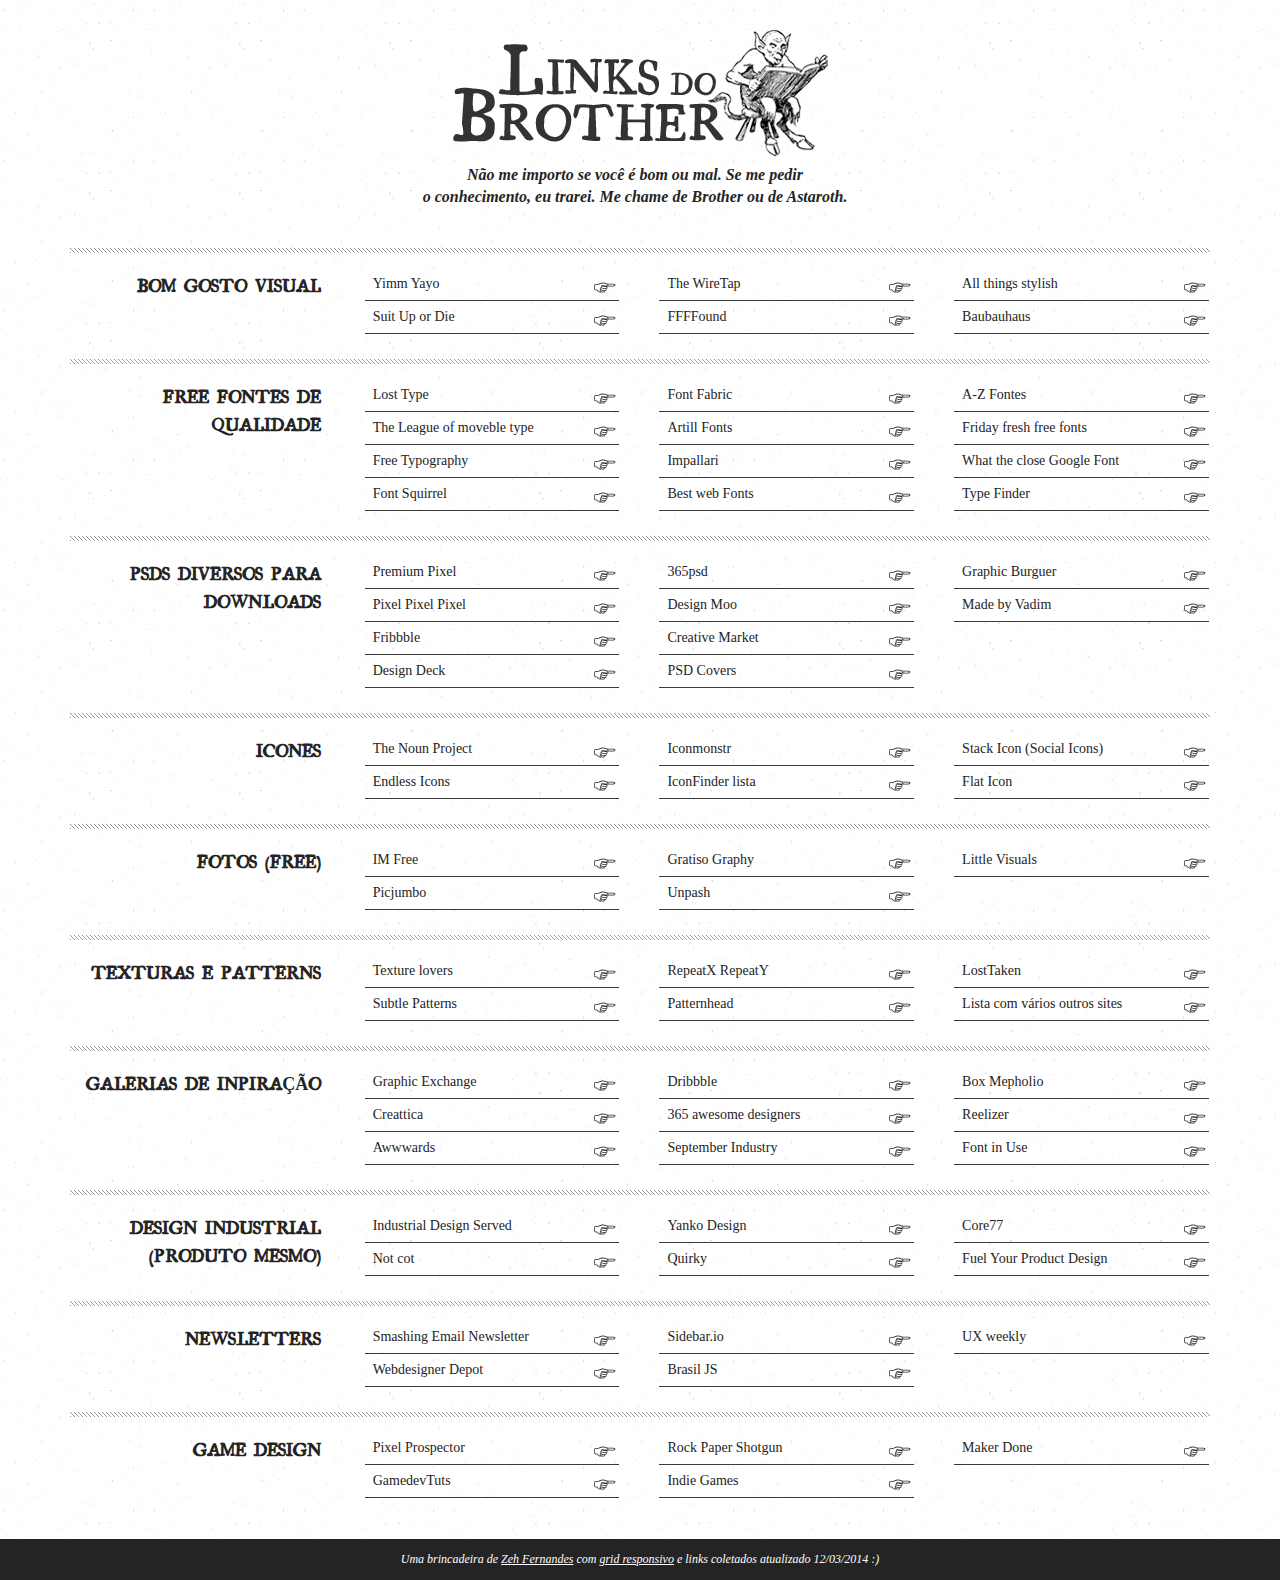
<file: index.html>
<!doctype html>
<html lang="en">

<head>
	<meta charset="utf-8" />
	<title>Links do Brother</title>

	<meta name="viewport" content="width=device-width, initial-scale=1.0" />

	<link rel="shortcut icon" href="favicon.ico" type="image/x-icon">
	<link rel="icon" href="favicon.ico" type="image/x-icon">

	<!-- 1140px Grid styles for IE -->
	<!--[if lte IE 9]><link rel="stylesheet" href="css/ie.css" type="text/css" media="screen" /><![endif]-->

	<!-- The 1140px Grid - http://cssgrid.net/ -->
	<link rel="stylesheet" href="css/1140.css" type="text/css" media="screen" />

	<!-- Your styles -->
	<link rel="stylesheet" href="css/styles.css" type="text/css" media="screen" />

	<!--css3-mediaqueries-js - http://code.google.com/p/css3-mediaqueries-js/ - Enables media queries in some unsupported browsers-->
	<script type="text/javascript" src="js/css3-mediaqueries.js"></script>

</head>


<body>

<div class="wrap">

	<header class="row">
		<h1><img src="images/logo.png" alt="Links dos Brother" width="375" height="126" /></h1>
		<p>Não me importo se você é bom ou mal. Se me pedir<br/> o conhecimento, eu trarei. Me chame de Brother ou de Astaroth. </p>
	</header>

	<article>

		<!-- Categoria links -->
		<section class="row secao">

			<div class="threecol">
				<h2>Bom gosto visual</h2>
			</div>

			<div class="ninecol last">
				<ul class="listalinks">
					<li><a href="http://blog.yimmyayo.com/" target="_blank" title="Nigga culture e mulheres">Yimm Yayo</a></li>
					<li><a href="http://www.suitupordie.com/" target="_blank" title="Editorial de moda">Suit Up or Die</a></li>
					<li><a href="http://the-wiretap.com/" target="_blank" title="Cultura visual">The WireTap</a></li>
					<li><a href="http://ffffound.com/" target="_blank" title="Image Bookmarking">FFFFound</a></li>
					<li><a href="http://allthingsstylish.tumblr.com/" target="_blank" title="Image Bookmarking">All things stylish</a></li>
					<li><a href="http://www.baubauhaus.com/" target="_blank" title="Site bem organizado">Baubauhaus</a></li>


				</ul>
			</div>
		</section>
		<!-- Categoria links -->

		<!-- Categoria links -->
		<section class="row secao">

			<div class="threecol">
				<h2>Free Fontes de qualidade</h2>
			</div>

			<div class="ninecol last">
				<ul class="listalinks">
					<li><a href="http://losttype.com/browse/" target="_blank" title="Fontes de qualidade com famílias completas">Lost Type</a></li>
					<li><a href="http://www.theleagueofmoveabletype.com/" target="_blank" title="Fontes bem elaboradas">The League of moveble type</a></li>
					<li><a href="http://freetypography.com/" target="_blank" title="Boas fontes estilizadas">Free Typography</a></li>
					<li><a href="http://www.fontsquirrel.com/" target="_blank" title="Web Fontes a vontade e Gerador de font-face">Font Squirrel</a></li>
					<li><a href="http://fontfabric.com/" target="_blank" title="Font Fabric possui fontes bem estilizadas e experimentais">Font Fabric</a></li>
					<li><a href="http://fonts.artill.de/collection/kurt" target="_blank" title="Estúdio de tipografia">Artill Fonts</a></li>
					<li><a href="http://www.impallari.com/" target="_blank" title="Estúdio de tipografia">Impallari</a></li>
					<li><a href="http://www.bestwebfonts.com/" target="_blank" title="Faz uma seleção das melhores fontes do Diretório do Google">Best web Fonts</a></li>
					<li><a href="http://www.azfonts.net/" target="_blank" title="Aqui você acha algumas fontes pagas para download ;)">A-Z Fontes</a></li>
					<li><a href="http://abduzeedo.com/tags/ffff" target="_blank" title="Seção do abduzzedo com fontes free">Friday fresh free fonts</a></li>
					<li><a href="http://joelcrawfordsmith.com/new/" target="_blank" title="Fontes do diretório do Google mais semelhantes com as clássicas">What the close Google Font</a></li>
					<li><a href="www.type-finder.com" target="_blank" title="Aplicação interessante que lhe ajuda a escolher a tipografia para o projeto">Type Finder</a></li>
				</ul>
			</div>
		</section>
		<!-- Categoria links -->

		<!-- Categoria links -->
		<section class="row secao">

			<div class="threecol">
				<h2>PSDs diversos para downloads</h2>
			</div>

			<div class="ninecol last">
				<ul class="listalinks">
					<li><a href="http://www.premiumpixels.com/" target="_blank" title="O mais famoso com diversos itens">Premium Pixel</a></li>
					<li><a href="http://www.pixelpixelpixel.com/" target="_blank" title="Um dos meus favoritos">Pixel Pixel Pixel</a></li>
					<li><a href="http://fribbble.com/" target="_blank" title="Reune os melhores freebis do Dribbble">Fribbble</a></li>
					<li><a href="http://www.designdeck.co.uk/" target="_blank" title="É só pagar com um tweet o download">Design Deck</a></li>
					<li><a href="http://365psd.com/" target="_blank" title="Um PSD por dia">365psd</a></li>
					<li><a href="http://designmoo.com/" target="_blank" title="Comunidade que re-posta e cria">Design Moo</a></li>
					<li><a href="http://creativemarket.com/" target="_blank" title="Necessita registro, mas vale a pena">Creative Market</a></li>
					<li><a href="http://www.psdcovers.com/" target="_blank" title="Mockups, qualidade média">PSD Covers</a></li>
					<li><a href="http://graphicburger.com/" target="_blank" title="Fudião, compete com o premium pixel">Graphic Burguer</a></li>
					<li><a href="http://madebyvadim.tumblr.com/" target="_blank" title="Galeria de scripts e extenções para Phothoshop">Made by Vadim</a></li>
				</ul>
			</div>
		</section>
		<!-- Categoria links -->


		<!-- Categoria links -->
		<section class="row secao">

			<div class="threecol">
				<h2>Icones</h2>
			</div>

			<div class="ninecol last">
				<ul class="listalinks">
					<li><a href="http://thenounproject.com/" target="_blank" title="Se você não conhece este... você nunca procurou icones na vida.">The Noun Project</a></li>
					<li><a href="http://www.endlessicons.com/" target="_blank" title="Uma alternativa interessante ao The noun Project">Endless Icons</a></li>
					<li><a href="http://iconmonstr.com/" target="_blank" title="Alternativa com bons icones">Iconmonstr</a></li>
					<li><a href="http://www.iconfinder.com/free_icons/?ultimate" target="_blank" title="Lista gigantesca dos ultimos packs gratuitos do iconfinder">IconFinder lista</a></li>
					<li><a href="http://stackicons.com/" target="_blank" title="Icones de redes sociais">Stack Icon (Social Icons)</a></li>
					<li><a href="http://www.flaticon.com/" target="_blank" title="Diretório grande de icones preto e branco">Flat Icon</a></li>
				</ul>
			</div>
		</section>
		<!-- Categoria links -->

		<!-- Categoria links -->
		<section class="row secao">

			<div class="threecol">
				<h2>Fotos (Free)</h2>
			</div>

			<div class="ninecol last">
				<ul class="listalinks">
					<li><a href="http://imcreator.com/free" target="_blank" title="Muitas fotos organizadas por categoria">IM Free</a></li>
					<li><a href="http://picjumbo.com/" target="_blank" title="Qualidade Free">Picjumbo</a></li>
					<li><a href="http://www.gratisography.com/" target="_blank" title="Alta resolução, mas é preciso navegar">Gratiso Graphy</a></li>
					<li><a href="http://unsplash.com/" target="_blank" title="Muitas fotos de paisagem, mas é preciso navegar">Unpash</a></li>
					<li><a href="http://littlevisuals.co/" target="_blank" title="Sete imagens por semana no seu email ou no site filtrado por tags">Little Visuals</a></li>
				</ul>
			</div>
		</section>
		<!-- Categoria links -->

		<!-- Categoria links -->
		<section class="row secao">

			<div class="threecol">
				<h2>Texturas e Patterns</h2>
			</div>

			<div class="ninecol last">
				<ul class="listalinks">
					<li><a href="http://www.texturelovers.com/" target="_blank" title="Um bom site para texturas">Texture lovers</a></li>
					<li><a href="http://subtlepatterns.com/" target="_blank" title="O melhor site de patterns com toda a certeza!">Subtle Patterns</a></li>
					<li><a href="http://www.repeatxrepeaty.com/" target="_blank" title="Possui umas ilustrações interessantes">RepeatX RepeatY</a></li>
					<li><a href="http://www.patternhead.com/" target="_blank" title="Blog com patterns, principalmente ornamentais">Patternhead</a></li>
					<li><a href="http://lostandtaken.com/" target="_blank" title="Blog com vários packs de texturas encontrados na net">LostTaken</a></li>
					<li><a href="http://www.instantshift.com/2009/03/28/the-ultimate-list-of-sources-for-free-background-patterns/" target="_blank" title="Se ainda não encontrou da uma cavada aqui">Lista com vários outros sites</a></li>
				</ul>
			</div>
		</section>
		<!-- Categoria links -->

		<!-- Categoria links -->
		<section class="row secao">

			<div class="threecol">
				<h2>Galerias de Inpiração</h2>
			</div>

			<div class="ninecol last">
				<ul class="listalinks">
					<li><a href="http://www.graphic-exchange.com/" target="_blank" title="Design em grau altissimo, sistema visual completos">Graphic Exchange</a></li>
					<li><a href="http://creattica.com/" target="_blank" title="Galeria genérica de peças">Creattica</a></li>
					<li><a href="http://www.awwwards.com/" target="_blank" title="Referência de sites propondo novas formas de interação">Awwwards</a></li>
					<li><a href="http://dribbble.com/" target="_blank" title="Reduto de designers com bons traalhos">Dribbble</a></li>
					<li><a href="http://365awesomedesigners.com/" target="_blank" title="O nome diz tudo">365 awesome designers</a></li>
					<li><a href="http://www.septemberindustry.co.uk/" target="_blank" title="Diversas referências no ambito editorial">September Industry</a></li>
					<li><a href="http://box.mepholio.com/" target="_blank" title="Inpiração de websites separada por elementos">Box Mepholio</a></li>
					<li><a href="http://www.reelizer.com/" target="_blank" title="Posters de filmes alternativo">Reelizer</a></li>
					<li><a href="http://fontsinuse.com/" target="_blank" title="Referência de tipografia sendo aplicada">Font in Use</a></li>
				</ul>
			</div>
		</section>
		<!-- Categoria links -->

		<!-- Categoria links -->
		<section class="row secao">

			<div class="threecol">
				<h2>Design Industrial (produto mesmo)</h2>
			</div>

			<div class="ninecol last">
				<ul class="listalinks">
					<li><a href="http://www.industrialdesignserved.com/" target="_blank" title="">Industrial Design Served</a></li>
					<li><a href="http://www.notcot.org/" target="_blank" title="">Not cot</a></li>
					<li><a href="http://www.yankodesign.com/" target="_blank" title="">Yanko Design</a></li>
					<li><a href="http://www.quirky.com/" target="_blank" title="">Quirky</a></li>
					<li><a href="http://www.quirky.com/" target="_blank" title="">Core77</a></li>
					<li><a href="http://www.fuelyourproductdesign.com/" target="_blank" title="">Fuel Your Product Design</a></li>
				</ul>
			</div>
		</section>
		<!-- Categoria links -->

		<!-- Categoria links -->
		<section class="row secao">

			<div class="threecol">
				<h2>Newsletters</h2>
			</div>

			<div class="ninecol last">
				<ul class="listalinks">
					<li><a href="http://www.smashingmagazine.com/the-smashing-newsletter/" target="_blank" title="News fantástica sa smashing tem até editorial">Smashing Email Newsletter</a></li>
					<li><a href="http://www.webdesignerdepot.com/newsletter/" target="_blank" title="Exelente news para ficar antenando em links bacanas">Webdesigner Depot</a></li>
					<li><a href="http://sidebar.io/" target="_blank" title="Os 5 melhores links de design do dia">Sidebar.io</a></li>
					<li><a href="https://github.com/braziljs/weekly" target="_blank" title="Boa pedida para ficar antenado nas ultimas novidades do que é possível fazer nos browsers hoje em dia">Brasil JS</a></li>
					<li><a href="http://uxwkly.com/" target="_blank" title="Para os entusiadas sobre experiência do usuário">UX weekly</a></li>
				</ul>
			</div>
		</section>
		<!-- Categoria links -->

		<!-- Categoria links -->
		<section class="row secao">

			<div class="threecol">
				<h2>Game design</h2>
			</div>

			<div class="ninecol last">
				<ul class="listalinks">
					<li><a href="http://www.pixelprospector.com/indie-resources/" target="_blank" title="Guia de links para desenvolvedores indie">Pixel Prospector</a></li>
					<li><a href="http://gamedev.tutsplus.com/" target="_blank" title="Da marca Tuts+ voltado para Gamedev">GamedevTuts</a></li>
					<li><a href="http://www.rockpapershotgun.com/" target="_blank" title="">Rock Paper Shotgun</a></li>
					<li><a href="http://indiegames.com/index.html" target="_blank" title="Repositório de games independetes">Indie Games</a></li>
					<li><a href="http://markedone.tumblr.com" target="_blank" title="Blog de um desenvolvedor indie narrando cada semana de produção">Maker Done</a></li>
				</ul>
			</div>
		</section>
		<!-- Categoria links -->







	</article>

	 <div class="push"></div>

</div>

<footer>
	Uma brincadeira de <a href="http://www.zehfernandes.com/" target="_blank">Zeh Fernandes</a> com <a href="http://cssgrid.net/" target="_blank">grid responsivo</a> e links coletados atualizado 12/03/2014 :)
</footer>

<!--
<script type="text/javascript">

  var _gaq = _gaq || [];
  _gaq.push(['_setAccount', 'UA-4721824-6']);
  _gaq.push(['_trackPageview']);

  (function() {
    var ga = document.createElement('script'); ga.type = 'text/javascript'; ga.async = true;
    ga.src = ('https:' == document.location.protocol ? 'https://ssl' : 'http://www') + '.google-analytics.com/ga.js';
    var s = document.getElementsByTagName('script')[0]; s.parentNode.insertBefore(ga, s);
  })();

</script>
-->

</body>

</html>
</file>
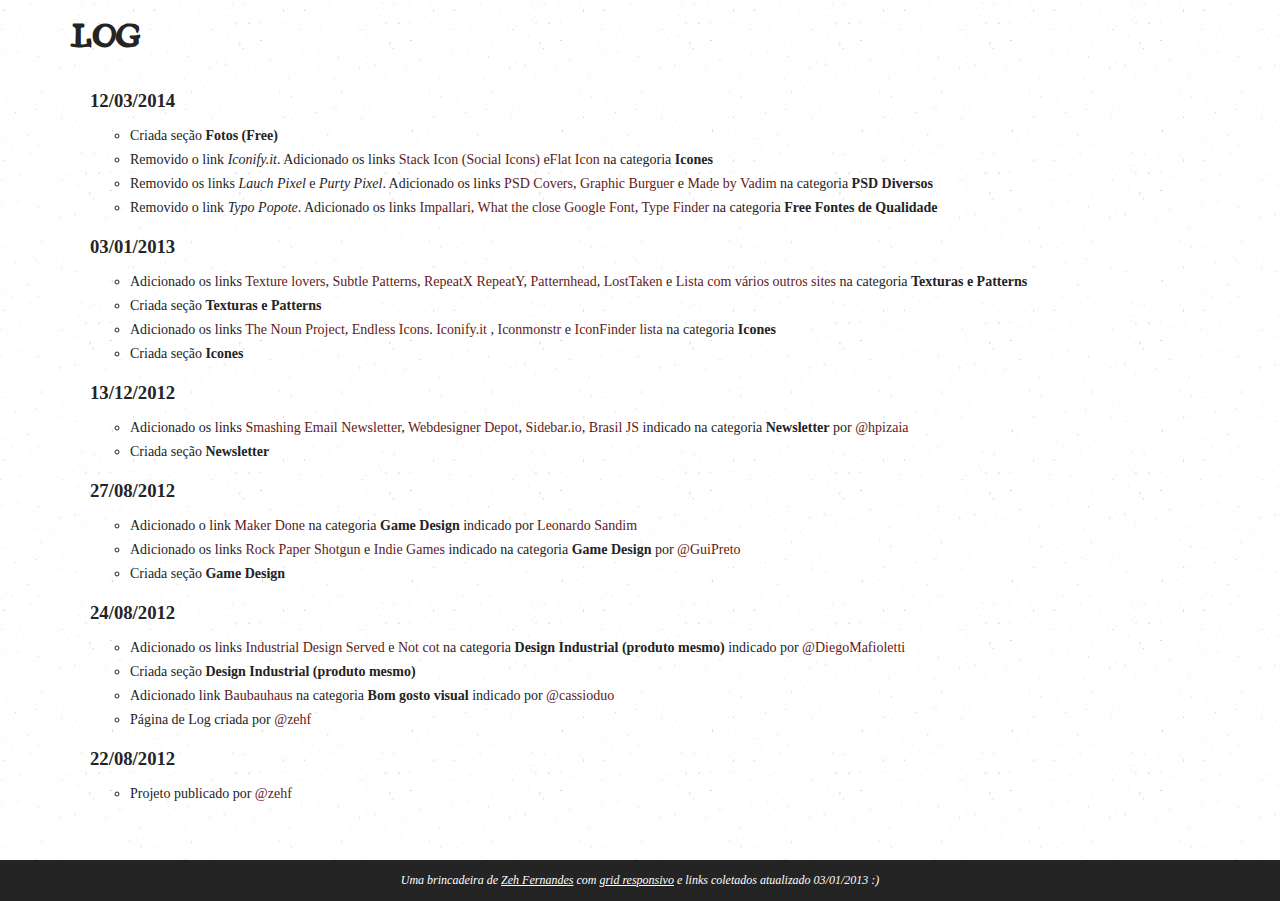
<file: log.html>
<!doctype html>
<html lang="en">

<head>
	<meta charset="utf-8" />
	<title>Log | Links do Brother</title>

	<meta name="viewport" content="width=device-width, initial-scale=1.0" />

	<link rel="shortcut icon" href="favicon.ico" type="image/x-icon">
	<link rel="icon" href="favicon.ico" type="image/x-icon">

	<!-- 1140px Grid styles for IE -->
	<!--[if lte IE 9]><link rel="stylesheet" href="css/ie.css" type="text/css" media="screen" /><![endif]-->

	<!-- The 1140px Grid - http://cssgrid.net/ -->
	<link rel="stylesheet" href="css/1140.css" type="text/css" media="screen" />

	<!-- Your styles -->
	<link rel="stylesheet" href="css/styles.css" type="text/css" media="screen" />

	<!--css3-mediaqueries-js - http://code.google.com/p/css3-mediaqueries-js/ - Enables media queries in some unsupported browsers-->
	<script type="text/javascript" src="js/css3-mediaqueries.js"></script>

</head>


<body class="log">

<div class="wrap">

	<header class="row">
		<h1>Log</h1>
	</header>

	<article>

		<section class="row">

			<h3>12/03/2014</h3>
		 	<ul>
		 		<li>Criada seção <strong>Fotos (Free)</strong></li>
		 		<li>Removido o link <em>Iconify.it</em>. Adicionado os links <a href="http://stackicons.com/" target="_blank" title="Icones de redes sociais">Stack Icon (Social Icons)</a> e<a href="http://www.flaticon.com/" target="_blank" title="Diretório grande de icones preto e branco">Flat Icon</a>  na categoria <strong>Icones</strong></li>
		 		<li>Removido os links <em>Lauch Pixel</em> e  <em>Purty Pixel</em>. Adicionado os links <a href="http://www.psdcovers.com/" target="_blank" title="Mockups, qualidade média">PSD Covers</a>, <a href="http://graphicburger.com/" target="_blank" title="Fudião, compete com o premium pixel">Graphic Burguer</a> e <a href="http://madebyvadim.tumblr.com/" target="_blank" title="Galeria de scripts e extenções para Phothoshop">Made by Vadim</a> na categoria <strong>PSD Diversos</strong></li>
		 		<li>Removido o link <em>Typo Popote</em>. Adicionado os links <a href="http://www.impallari.com/" target="_blank" title="Estúdio de tipografia">Impallari</a>, <a href="http://joelcrawfordsmith.com/new/" target="_blank" title="Fontes do diretório do Google mais semelhantes com as clássicas">What the close Google Font</a>, <a href="www.type-finder.com" target="_blank" title="Aplicação interessante que lhe ajuda a escolher a tipografia para o projeto">Type Finder</a> na categoria <strong>Free Fontes de Qualidade</strong></li>
		 	</ul>

			<h3>03/01/2013</h3>
			 <ul>
			 	<li>Adicionado os links <a href="http://www.texturelovers.com/" target="_blank">Texture lovers</a>, <a href="http://subtlepatterns.com/" target="_blank">Subtle Patterns</a>, <a href="http://www.repeatxrepeaty.com/" target="_blank">RepeatX RepeatY</a>, <a href="http://www.patternhead.com/" target="_blank">Patternhead</a>, <a href="http://lostandtaken.com/" target="_blank">LostTaken</a> e <a href="http://www.instantshift.com/2009/03/28/the-ultimate-list-of-sources-for-free-background-patterns/" target="_blank">Lista com vários outros sites</a> na categoria <strong>Texturas e Patterns</strong></li>
			 	<li>Criada seção <strong>Texturas e Patterns</strong></li>
			 	<li>Adicionado os links <a href="http://thenounproject.com/" target="_blank">The Noun Project</a>, <a href="http://www.endlessicons.com/" target="_blank">Endless Icons</a>. <a href="http://iconify.it/" target="_blank">Iconify.it </a>, <a href="http://iconmonstr.com/" target="_blank">Iconmonstr</a> e <a href="http://www.iconfinder.com/free_icons/?ultimate" target="_blank">IconFinder lista</a> na categoria <strong>Icones</strong></li>
			 	<li>Criada seção <strong>Icones</strong></li>
			 </ul>

			<h3>13/12/2012</h3>
			 <ul>
			 	<li>Adicionado os links <a href="http://www.smashingmagazine.com/the-smashing-newsletter/" target="_blank" title="">Smashing Email Newsletter</a>, <a href="http://www.webdesignerdepot.com/newsletter/" target="_blank" title="">Webdesigner Depot</a>, <a href="http://sidebar.io/" target="_blank" title="">Sidebar.io</a>, <a href="https://github.com/braziljs/weekly" target="_blank" title="">Brasil JS</a> indicado na categoria <strong>Newsletter</strong> por <a href="https://twitter.com/hpizaia">@hpizaia</a></li>
			 	<li>Criada seção <strong>Newsletter</strong></li>
			 </ul>

			 <h3>27/08/2012</h3>
			 <ul>
			 	<li>Adicionado o link <a href="http://markedone.tumblr.com" target="_blank" title="Blog de um desenvolvedor indie narrando cada semana de produção">Maker Done</a> na categoria <strong>Game Design</strong> indicado  por <a href="http://www.aneststudio.com/blog/" target="_blank">Leonardo Sandim</a></li>
			 	<li>Adicionado os links <a href="http://www.rockpapershotgun.com/" target="_blank" title="">Rock Paper Shotgun</a> e <a href="http://indiegames.com/index.html" target="_blank" title="Repositório de games independetes">Indie Games</a> indicado na categoria <strong>Game Design</strong> por <a href="">@GuiPreto</a></li>
			 	<li>Criada seção <strong>Game Design</strong></li>
			 </ul>

			 <h3>24/08/2012</h3>
			 <ul>
			 	<li>Adicionado os links <a href="http://www.industrialdesignserved.com/" target="_blank" title="">Industrial Design Served</a> e <a href="http://www.notcot.org/" target="_blank" title="">Not cot</a> na categoria <strong>Design Industrial (produto mesmo)</strong> indicado por <a href="http://www.twitter.com/DiegoMafioletti" target="_blank">@DiegoMafioletti</a></li>
			 	<li>Criada seção <strong>Design Industrial (produto mesmo)</strong></li>
			 	<li>Adicionado link <a href="http://www.baubauhaus.com/" target="_blank" title="Site bem organizado">Baubauhaus</a> na categoria <strong>Bom gosto visual</strong> indicado por <a href="http://www.twitter.com/cassioduo" target="_blank">@cassioduo</a></li>
			 	<li>Página de Log criada por <a href="http://www.twitter.com/zehf" target="_blank">@zehf</a></li>
			 </ul>

			 <h3>22/08/2012</h3>
			 <ul>
			 	<li>Projeto publicado por <a href="http://www.twitter.com/zehf" target="_blank">@zehf</a></li>
			 </ul>

		</section>

	</article>

	 <div class="push"></div>

</div>

<footer>
	Uma brincadeira de <a href="http://www.importzehdesign.com/" target="_blank">Zeh Fernandes</a> com <a href="http://cssgrid.net/" target="_blank">grid responsivo</a> e links coletados atualizado 03/01/2013 :)
</footer>

<!--
<script type="text/javascript">

  var _gaq = _gaq || [];
  _gaq.push(['_setAccount', 'UA-4721824-6']);
  _gaq.push(['_trackPageview']);

  (function() {
    var ga = document.createElement('script'); ga.type = 'text/javascript'; ga.async = true;
    ga.src = ('https:' == document.location.protocol ? 'https://ssl' : 'http://www') + '.google-analytics.com/ga.js';
    var s = document.getElementsByTagName('script')[0]; s.parentNode.insertBefore(ga, s);
  })();

</script>
-->

</body>

</html>
</file>
<file: css/ie.css>
.onecol {
width: 4.7%;
}

.twocol {
width: 13.2%;
}

.threecol {
width: 22.05%;
}

.fourcol {
width: 30.6%;
}

.fivecol {
width: 39%;
}

.sixcol {
width: 48%;
}

.sevencol {
width: 56.75%;
}

.eightcol {
width: 61.6%;
}

.ninecol {
width: 74.05%;
}

.tencol {
width: 82%;
}

.elevencol {
width: 91.35%;
}
</file>
<file: css/styles.css>
/* ============================== */
/* ! Typography  */
/* ============================== */

@font-face {
  font-family: 'Essays 1743';
  src: url('../fontes/essays1743-webfont.eot');
  src: local('Essays 1743'), url('../fontes/essays1743-webfont.woff') format('woff'), url('../fontes/essays1743-webfont.ttf') format('truetype');
  font-weight: normal;
  font-style: normal;
}

/* ============================== */
/* ! Layout for desktop version   */
/* ============================== */
	
	html, body { height: 100%; color: #242424; } 
	
	.wrap { min-height: 100%; height: auto !important; height: 100%; margin: 0 10px -70px 10px;  }
	body { font: 16px Georgia, Garamond; background: url(../images/bg-body.jpg); color: #242424; }
	
	header h1 { text-align: center; padding-top: 30px;  }
	header p { font: bold italic 16px Georgia; text-align: center; margin-left: -10px; line-height: 22px;}
	
	article { margin-top: 40px;  } 
	.secao { padding: 20px 0 25px 0; background: url(../images/bg-borda.png) repeat-x; }
	.secao h2 { text-align: right; font-family: 'Essays 1743'; font-size: 18px; text-transform: uppercase; line-height: 28px; padding-top: 3px; font-weight: bold; }
	
	.listalinks { -webkit-column-count:3; -webkit-column-gap: 40px; -moz-column-count:3; -moz-column-gap: 40px; column-count:3; column-gap: 40px; list-style: none;  }
	.listalinks li { border-bottom: 1px solid #3a3a3a; padding: 8px; background: url(../images/icon-hand.png) no-repeat right -92px; cursor: pointer;   }
		.listalinks li:hover { background-position: right 11px; }
	
	.listalinks li a { font-size: 14px; display: block; color: #242424; text-decoration: none; }
		.listalinks li:hover a { color:#621919; }
		
	/*.listalinks li:nth-child(4n-1) { border-top: 1px solid #3a3a3a; } */
	
	footer, .push {  padding: 13px; margin-top: 30px; }
	footer { background: #242424; text-align: center; font-style: italic; color: #fff; font-size: 12px;}
	footer a { color:#fff; text-decoration: underline;  }
	footer a:hover { text-decoration: none;  }
	
	
/* ============================== */
/* ! Layout for desktop version    960 */
/* ============================== */
@media screen and (max-width: 960px) { 

	.listalinks { -webkit-column-count:2; -moz-column-count:2; column-count:2; }
	
	article { margin-top: 30px;}
	header h1 img { width: 300px; height: 101px; }
	header p { font-size: 14px; line-height: 18px; }
	
}


/* ============================= */
/* ! Layout for mobile version   */
/* ============================= */

@media handheld, only screen and (max-width: 767px) {

	
	header h1 { padding-top: 10px}
	header h1 img { width: 250px; height: 84px; }
	
	article { margin-top: 20px;}
	.listalinks { -webkit-column-count:1; -moz-column-count:1; column-count:1;  list-style: none; }

	.secao h2 { text-align: center; background: #242424; color: #fff; }


}

@media handheld, only screen and (max-width: 420px) {
	
	.listalinks li { background: none !important; }

}


/* ========================================== */
/* ! Log version  */
/* ========================================== */

.log h1 { text-align: left; font-family: 'Essays 1743'; text-transform: uppercase; font-weight: bold; line-height: 30px; padding-top: 20px; }
.log article { margin-top: 40px; }
.log h3, .log ul { padding-left: 20px; }
.log ul { margin: 16px 0 20px 40px; list-style: circle; }
.log ul li { font-size: 14px; margin: 8px 0;  }
.log li a { color: #621919; text-decoration: none; }
	.log li a:hover { text-decoration: underline; }

/* ========================================== */
/* ! Provide higher res assets for iPhone 4   */
/* ========================================== */

@media only screen and (-webkit-min-device-pixel-ratio: 2) { 

/*	.logo {
		background: url(logo2x.jpg) no-repeat;
		background-size: 212px 303px;
	}*/

}
</file>
<file: css/1140.css>
/* CSS Resets */

html,body,div,span,object,iframe,h1,h2,h3,h4,h5,h6,p,blockquote,pre,a,abbr,address,cite,code,del,dfn,em,img,ins,q,small,strong,sub,sup,dl,dt,dd,ol,ul,li,fieldset,form,label,legend,table,caption,tbody,tfoot,thead,tr,th,td{border:0;margin:0;padding:0}article,aside,figure,figure img,figcaption,hgroup,footer,header,nav,section,video,object{display:block}a img{border:0}figure{position:relative}figure img{width:100%}


/* ==================================================================================================================== */
/* ! The 1140px Grid V2 by Andy Taylor \ http://cssgrid.net \ http://www.twitter.com/andytlr \ http://www.andytlr.com   */
/* ==================================================================================================================== */

.container {
padding-left: 20px;
padding-right: 20px;
}

.row {
width: 100%;
max-width: 1140px;
min-width: 755px;
margin: 0 auto;
overflow: hidden;
}

.onecol, .twocol, .threecol, .fourcol, .fivecol, .sixcol, .sevencol, .eightcol, .ninecol, .tencol, .elevencol {
margin-right: 3.8%;
float: left;
min-height: 1px;
}

.row .onecol {
width: 4.85%;
}

.row .twocol {
width: 13.45%;
}

.row .threecol {
width: 22.05%;
}

.row .fourcol {
width: 30.75%;
}

.row .fivecol {
width: 39.45%;
}

.row .sixcol {
width: 48%;
}

.row .sevencol {
width: 56.75%;
}

.row .eightcol {
width: 65.4%;
}

.row .ninecol {
width: 74.05%;
}

.row .tencol {
width: 82.7%;
}

.row .elevencol {
width: 91.35%;
}

.row .twelvecol {
width: 100%;
float: left;
}

.last {
margin-right: 0px;
}

img, object, embed {
max-width: 100%;
}

img {
	height: auto;
}


/* Smaller screens */

@media only screen and (max-width: 1023px) {

	body {
	font-size: 0.8em;
	line-height: 1.5em;
	}
	
	}


/* Mobile */

@media handheld, only screen and (max-width: 767px) {

	body {
	font-size: 16px;
	-webkit-text-size-adjust: none;
	}
	
	.row, body, .container {
	width: 100%;
	min-width: 0;
	margin-left: 0px;
	margin-right: 0px;
	padding-left: 0px;
	padding-right: 0px;
	}
	
	.row .onecol, .row .twocol, .row .threecol, .row .fourcol, .row .fivecol, .row .sixcol, .row .sevencol, .row .eightcol, .row .ninecol, .row .tencol, .row .elevencol, .row .twelvecol {
	width: auto;
	float: none;
	margin-left: 0px;
	margin-right: 0px;
	padding-left: 20px;
	padding-right: 20px;
	}

}
</file>
